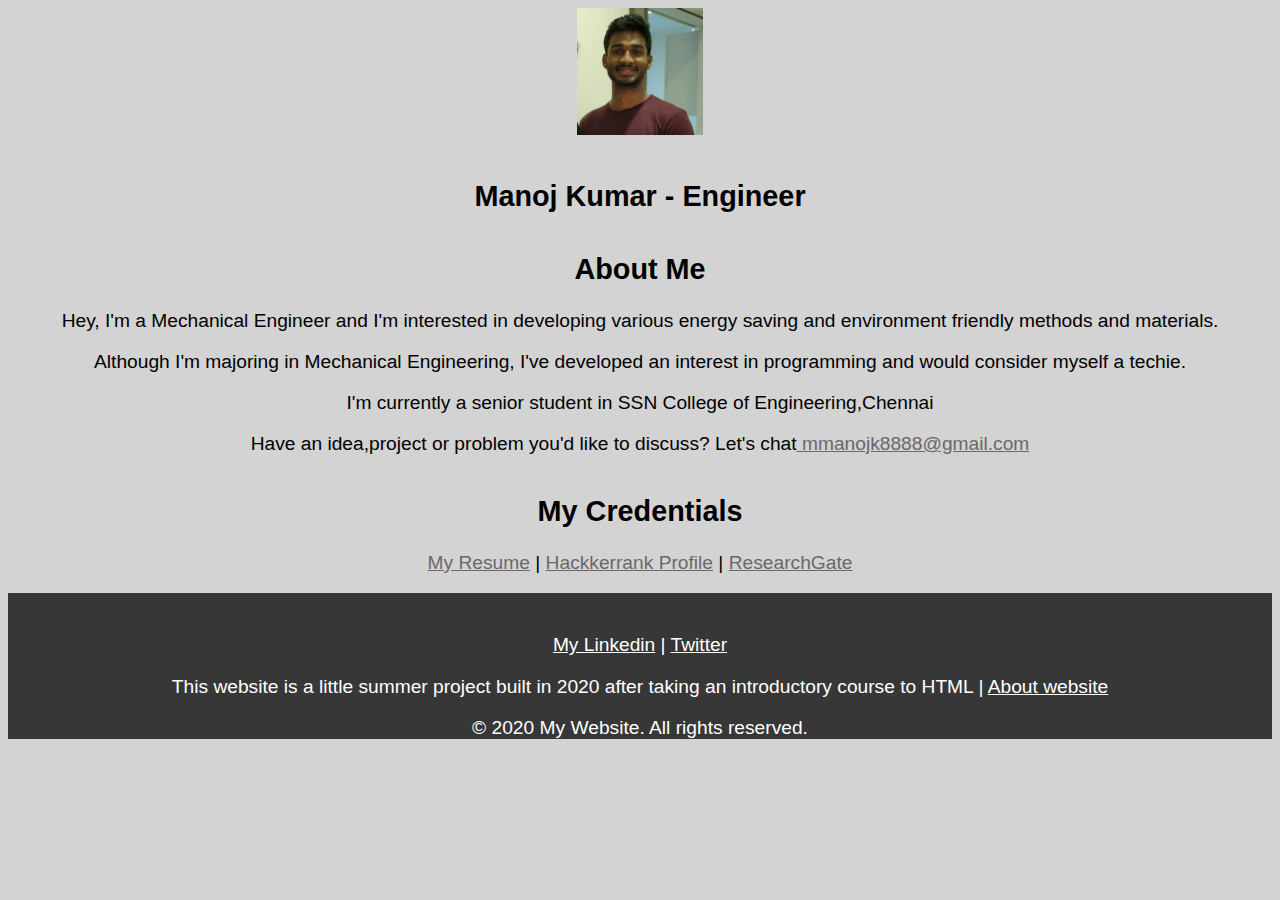
<file: index.html>
<!DOCTYPE html>
<html lang="en">
<html>

<head>
	<meta charset='utf-8'>
	<meta http-equiv='X-UA-Compatible' content='IE=edge'>
	<meta name='viewport' content='width=device-width, initial-scale=1.0' shrink-to-fit=no>
	<meta name='description' content='Mechanical Engineering Senior X Techie'>
	<meta name="keyword" content='manojk8688'>
	<title>Manoj's Site</title>
	<link rel="stylesheet" href="CSS/master.css">
	<link rel="apple-touch-icon" sizes="180x180" href="images/apple-touch-icon.png">
	<link rel="icon" type="image/png" sizes="32x32" href="images/favicon-32x32.png">
	<link rel="icon" type="image/png" sizes="16x16" href="images/favicon-16x16.png">
	<meta name="theme-color" content="#696969">
</head>

<body>
	<img class="hero" src="images/image1.jpg" width="10%" alt="image1">

	<h2>Manoj Kumar - Engineer</h2>
	<h2>About Me</h2>
	<p>Hey, I'm a Mechanical Engineer and I'm interested in developing various energy saving and environment friendly methods and materials.</p>
	<p>Although I'm majoring in Mechanical Engineering, I've developed an interest in programming and would consider myself a techie.</p>
	<p>I'm currently a senior student in SSN College of Engineering,Chennai</p>
	<p>Have an idea,project or problem you'd like to discuss? Let's chat<a href="mailto:mmanojk8888@gmail.com"target="_blank"> mmanojk8888@gmail.com</a></p>

	<h2>My Credentials</h2>
    <p><a href="resume.html" target="_blank">My Resume</a> | <a href="https://www.hackerrank.com/manojk08" target="_blank">Hackkerrank Profile</a> | <a href="https://www.researchgate.net/profile/Manojkumar_Mani" target="_blank">ResearchGate</a></p>


</body>

<footer>
	<p><br></p>
	<p><a class="intr" href="https://www.linkedin.com/in/manojk8688" target="_blank">My Linkedin</a> | <a class="intr"href="https://twitter.com/mnoj08" target="_blank">Twitter</a></p>
	
	
	<p>This website is a little summer project built in 2020 after taking an introductory course to HTML | <a href="about.html" class="intr">About website</a></p>

    <div class="copyright">
	&copy; 2020 My Website. All rights reserved.
	</div>
	
</footer>

</html>
</file>
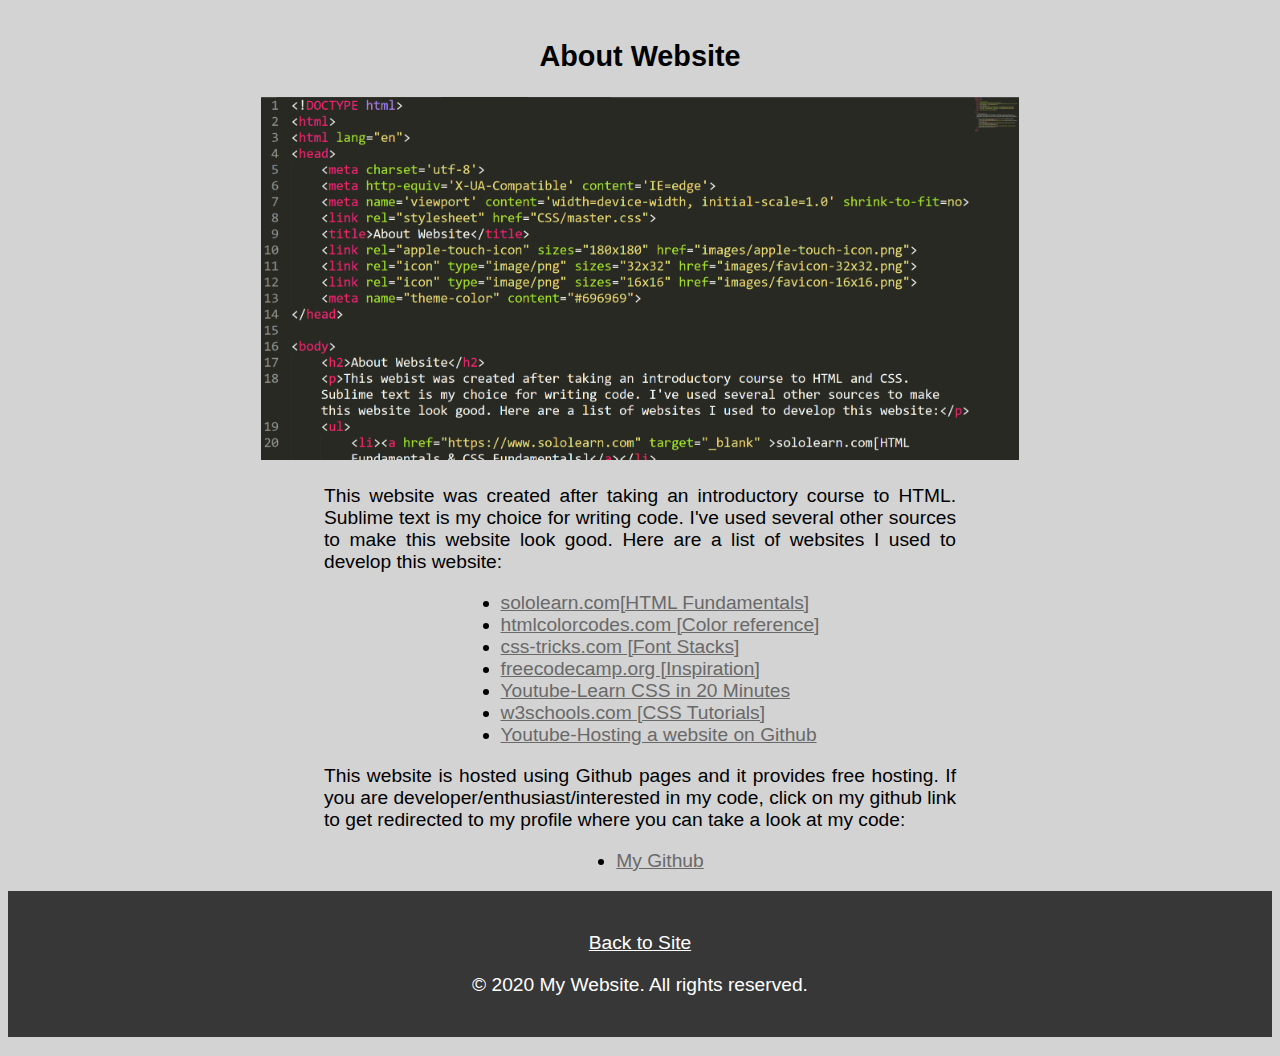
<file: about.html>
<!DOCTYPE html>
<html>
<html lang="en">
<head>
	<meta charset='utf-8'>
	<meta http-equiv='X-UA-Compatible' content='IE=edge'>
	<meta name='viewport' content='width=device-width, initial-scale=1.0' shrink-to-fit=no>
	<link rel="stylesheet" href="CSS/master.css">
	<title>About Website</title>
	<link rel="apple-touch-icon" sizes="180x180" href="images/apple-touch-icon.png">
	<link rel="icon" type="image/png" sizes="32x32" href="images/favicon-32x32.png">
	<link rel="icon" type="image/png" sizes="16x16" href="images/favicon-16x16.png">
	<meta name="theme-color" content="#696969">	
</head>

<body>
	<h2>About Website</h2>
	<img src="images/about.png" width="60%" height="60%">
	<p><div class="one">This website was created after taking an introductory course to HTML. Sublime text is my choice for writing code. I've used several other sources to make this website look good. Here are a list of websites I used to develop this website:</div></p>
	<ul>
		<li><a href="https://www.sololearn.com" target="_blank" >sololearn.com[HTML Fundamentals]</a></li>
		<li><a href="https://htmlcolorcodes.com/"target="_blank">htmlcolorcodes.com [Color reference]</a></li>
		<li><a href="https://css-tricks.com/snippets/css/font-stacks/"target="_blank">css-tricks.com [Font Stacks]</a></li>
		<li><a href="https://www.freecodecamp.org/news/15-web-developer-portfolios-to-inspire-you-137fb1743cae/" target="_blank">freecodecamp.org [Inspiration]</a></li>
		<li><a href="https://www.youtube.com/watch?v=1PnVor36_40" target="_blank">Youtube-Learn CSS in 20 Minutes</a></li>
		<li><a href="https://www.w3schools.com/css/">w3schools.com [CSS Tutorials]</a></li>
		<li><a href="https://www.youtube.com/watch?v=aX522Om28-Q" target="_blank">Youtube-Hosting a website on Github</a></li>
	</ul>

	<p><div class="one">This website is hosted using Github pages and it provides free hosting. If you are developer/enthusiast/interested in my code, click on my github link to get redirected to my profile where you can take a look at my code:</div></p>
	<ul><li><a href="https://github.com/manojk8" target="_blank">My Github</a></li></ul>

</body>
<footer>
<p><br></p>
  <p><a href="index.html" class="intro">Back to Site</a><p>
  <div class="copyright">
  &copy; 2020 My Website. All rights reserved.
  </div>
  <p><br></p>
</footer>
</html>
</file>
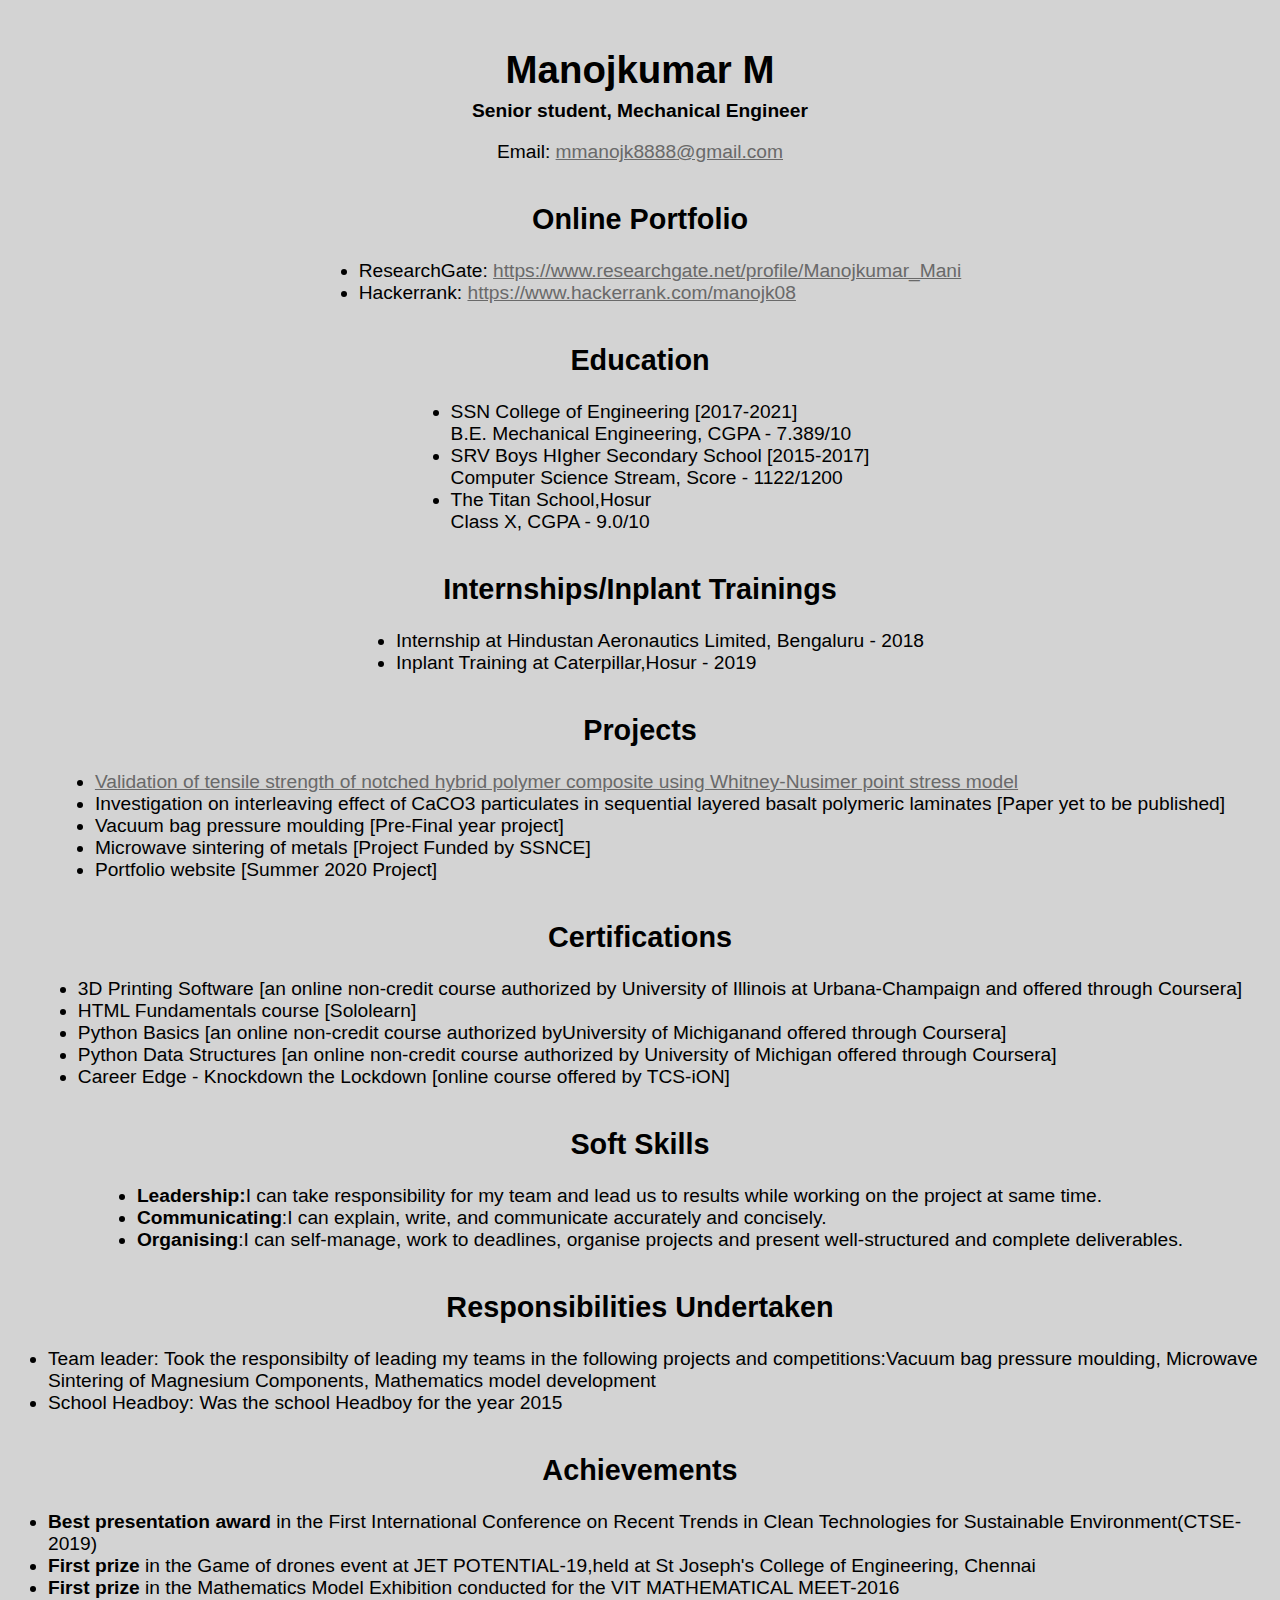
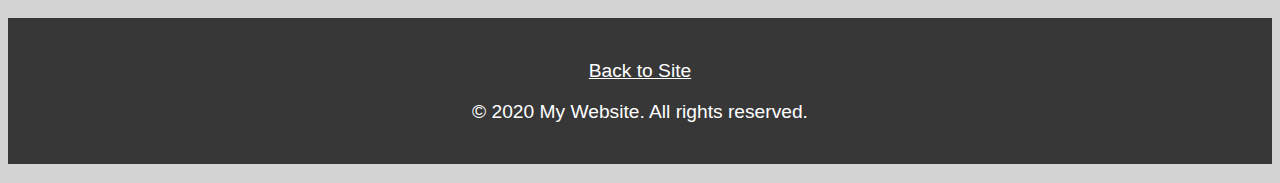
<file: resume.html>
<!DOCTYPE html>
<html lang="en">

<html>

<head>
  <meta charset='utf-8'>
  <meta http-equiv='X-UA-Compatible' content='IE=edge'>
  <meta name='viewport' content='width=device-width, initial-scale=1.0' shrink-to-fit=no>
  <link rel="stylesheet" href="CSS/master.css">
  <title>My Resume</title>
  <link rel="apple-touch-icon" sizes="180x180" href="images/apple-touch-icon.png">
  <link rel="icon" type="image/png" sizes="32x32" href="images/favicon-32x32.png">
  <link rel="icon" type="image/png" sizes="16x16" href="images/favicon-16x16.png">
  <meta name="theme-color" content="#696969">
</head>

<body>
    
  <h1>Manojkumar M</h1>
  <h4>Senior student, Mechanical Engineer</h4>

  <p>Email: <a href="mailto:mailto:mmanojk8888@gmail.com" target="_blank">mmanojk8888@gmail.com</a></p>

  <h2>Online Portfolio</h2>
  <ul>
    <li>ResearchGate: <a href="https://www.researchgate.net/profile/Manojkumar_Mani">https://www.researchgate.net/profile/Manojkumar_Mani</a></li> 
    <li>Hackerrank: <a href="https://www.hackerrank.com/manojk08" target="_blank">https://www.hackerrank.com/manojk08</a></li>
  </ul>


  <h2>Education</h2>
  <ul>
    <li>SSN College of Engineering [2017-2021] <br>B.E. Mechanical Engineering, CGPA - 7.389/10</li>
    <li>SRV Boys HIgher Secondary School [2015-2017]<br>Computer Science Stream, Score - 1122/1200</li>
    <li>The Titan School,Hosur<br>Class X, CGPA - 9.0/10</li>
  </ul>

  <h2>Internships/Inplant Trainings</h2>

  <ul>
    <li>Internship at Hindustan Aeronautics Limited, Bengaluru - 2018</li>
    <li>Inplant Training at Caterpillar,Hosur - 2019</li>
  </ul>
  <h2>Projects</h2>
    <ul>
      <li><a href="https://www.sciencedirect.com/science/article/pii/S2214785320303345"target="_blank"> Validation of tensile strength of notched hybrid polymer composite using Whitney-Nusimer point stress model</a></li>
      <li>Investigation on interleaving effect of CaCO3 particulates in sequential layered basalt polymeric laminates [Paper yet to be published]</li>
      <li>Vacuum bag pressure moulding [Pre-Final year project]</li>
      <li>Microwave sintering of metals [Project Funded by SSNCE]</li>
      <li>Portfolio website [Summer 2020 Project]</li>
    </ul>

  <h2>Certifications</h2>

    <ul>
      <li>3D Printing Software [an online non-credit course authorized by University of Illinois at Urbana-Champaign and offered through Coursera]</li>
      <li>HTML Fundamentals course [Sololearn]</li>
      <li>Python Basics [an online non-credit course authorized byUniversity of Michiganand offered through Coursera]</li>
      <li>Python Data Structures [an online non-credit course authorized by University of Michigan offered through Coursera]</li>
      <li>Career Edge - Knockdown the Lockdown [online course offered by TCS-iON]</li>
    </ul>

  <h2>Soft Skills</h2>
  <ul>
    <li><strong>Leadership:</strong>I can take responsibility for my team and lead us to results while working on the project at same time.</li>
    <li><strong>Communicating</strong>:I can explain, write, and communicate accurately and concisely.</li>
    <li><strong>Organising</strong>:I can self-manage, work to deadlines, organise projects and present well-structured and complete deliverables.</li>
  </ul>

  <h2>Responsibilities Undertaken</h2>
  <ul>
    <li>Team leader: Took the responsibilty of leading my teams in the following projects and competitions:Vacuum bag pressure moulding, Microwave Sintering of Magnesium Components, Mathematics model development</li>
    <li>School Headboy: Was the school Headboy for the year 2015</li>
  </ul>
  <h2>Achievements</h2>
  <ul>
    <li><strong>Best presentation award</strong> in the First International Conference on Recent Trends in Clean Technologies for Sustainable Environment(CTSE-2019)</li>
    <li><strong>First prize</strong> in the Game of drones event at JET POTENTIAL-19,held at St Joseph's College of Engineering, Chennai</li>
    <li><strong>First prize</strong> in the Mathematics Model Exhibition conducted for the VIT MATHEMATICAL MEET-2016 </li>
  </ul>

</body>

<footer>

  <p><br></p>
  <p><a href="index.html" class="intro">Back to Site</a><p>
  <div class="copyright">
  &copy; 2020 My Website. All rights reserved.
  </div>
  <p><br></p>

</footer>

</html>
</file>
<file: CSS/master.css>
a {color: dimgrey;}

  a:hover {color:black;}
     

  body {
    background-color:lightgrey;
    color:black;
    font-family: Frutiger, "Frutiger Linotype", Univers, Calibri, "Gill Sans", "Gill Sans MT", "Myriad Pro", Myriad, "DejaVu Sans Condensed", "Liberation Sans", "Nimbus Sans L", Tahoma, Geneva, "Helvetica Neue", Helvetica, Arial, sans-serif;
    text-align: center;
    font-size: 120%;
   }

  

  h1 {
    margin-bottom: 0.5rem;
    margin-top: 3rem;
   }

  h2 {
    color: black;
    margin-bottom: 1.5rem;
    margin-top: 2.5rem
   }

  h3 {
    margin-bottom: 0;
    margin-top: 2rem;
  }

  h4 {
    margin-bottom: 1rem;
    margin-top: 0.5rem;
  }

  h5 {
    margin-top: 0.5rem;
  }

  hr {
    margin-bottom: 3rem;
    margin-top: 3rem;
  }

  
  ul {
    display: table;
    margin: 0 auto;
    text-align: left;
  }
  footer
  { padding:0px;
    width: 100%;
    border:0px; 
    margin:0px;
    background-color:#373737 ;
    color:white;

  }
  .intro{margin-bottom:10rem ;margin-top:10rem; color:white;}
  .intr{color: white;}
  div.one{text-align:justify; width: 50%;margin-left: 25%}
</file>
